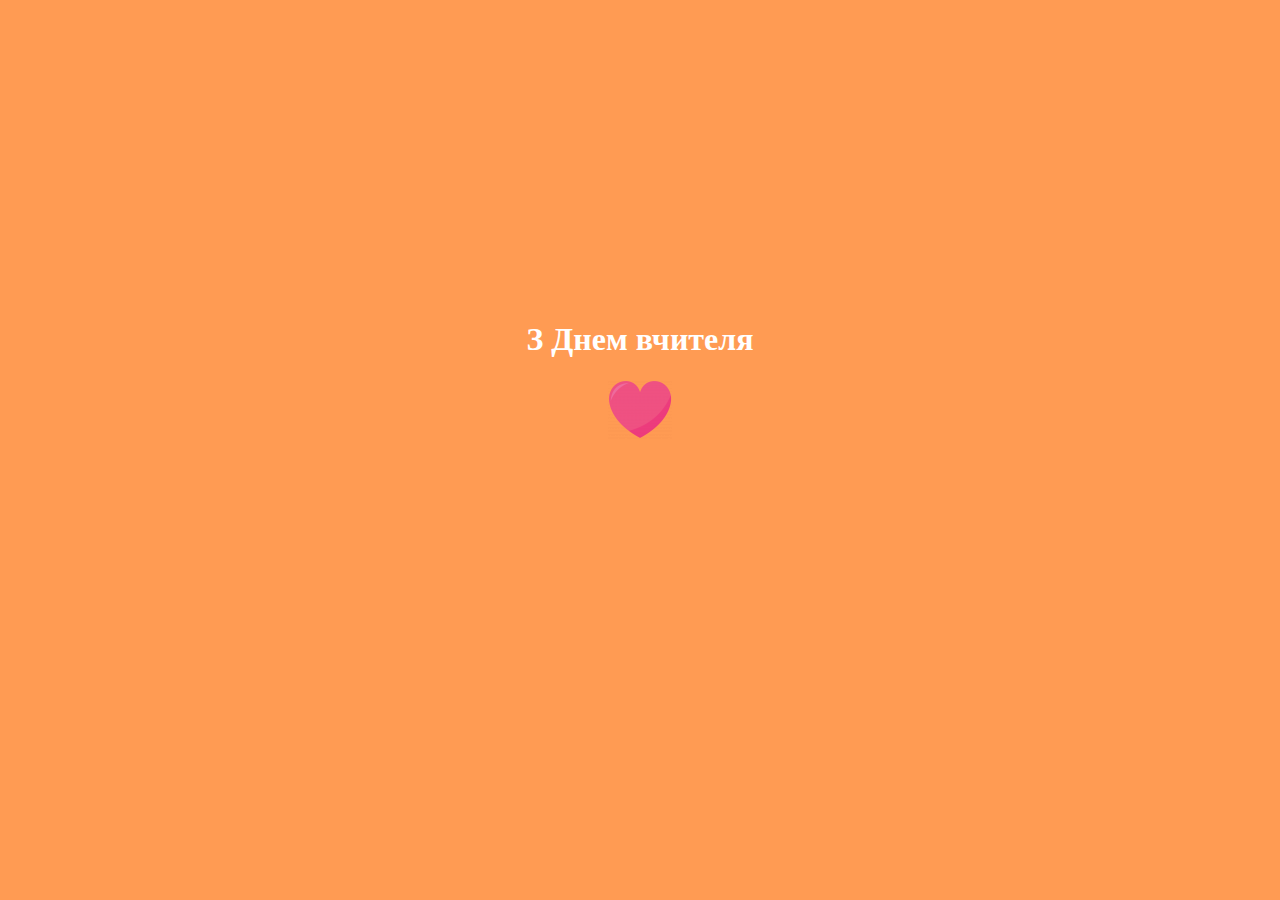
<file: index.html>
<!DOCTYPE html>
<html lang="en">

<head>
    <meta charset="UTF-8">
    <meta name="viewport" content="width=device-width, initial-scale=1.0">
    <link rel="stylesheet" href="style.css">
    <title>День вчителя</title>
</head>

<body>
    <div class="sup">
        <h1 class="sup_title">
            <a href="video.html">З Днем вчителя</a>
        </h1>
        <div class="sup_img">
            <img class="sup_item-img" src="img/serdce-64x59.png" alt="">
        </div>
    </div>
    <script src="script.js"></script>
</body>

</html>
</file>
<file: style.css>
body{
    margin: 0;
    padding: 0;
    background: #ff9b53;
}

.sup{
    display: flex;
    flex-direction: column;
    justify-content: center;
    align-items: center;
    margin: 300px auto;
}

.sup_title{
    color: #fff;
}

a{
    text-decoration: none;
    color: #fff;
}

video{
    display: flex;
    justify-content: space-between;
    align-items: center;
    gap: 100px;
    padding: 30px 300px;
}

.sup_item-img{
    left: 50%;
}

.crose{
    width: 20px;
    height: 20px;
}

.pre_video{
    width: 400px;
    height: 600px;
}

.container{
    width: 1000px;
    margin: 15px auto;
}

@media(max-width: 750px){
    video{
        padding: 30px 200px;
    }
}

@media(max-width: 630px){
    video{
        padding: 30px 150px;
    }
}

@media(max-width: 570px){
    video{
        padding: 30px 100px;
    }
    .pre_video{
        width: 300px;
        height: 500px;
    }
}

@media(max-width: 420px){
    video{
        padding: 30px 50px;
    }
    .pre_video{
        width: 250px;
        height: 450px;
    }
}
</file>
